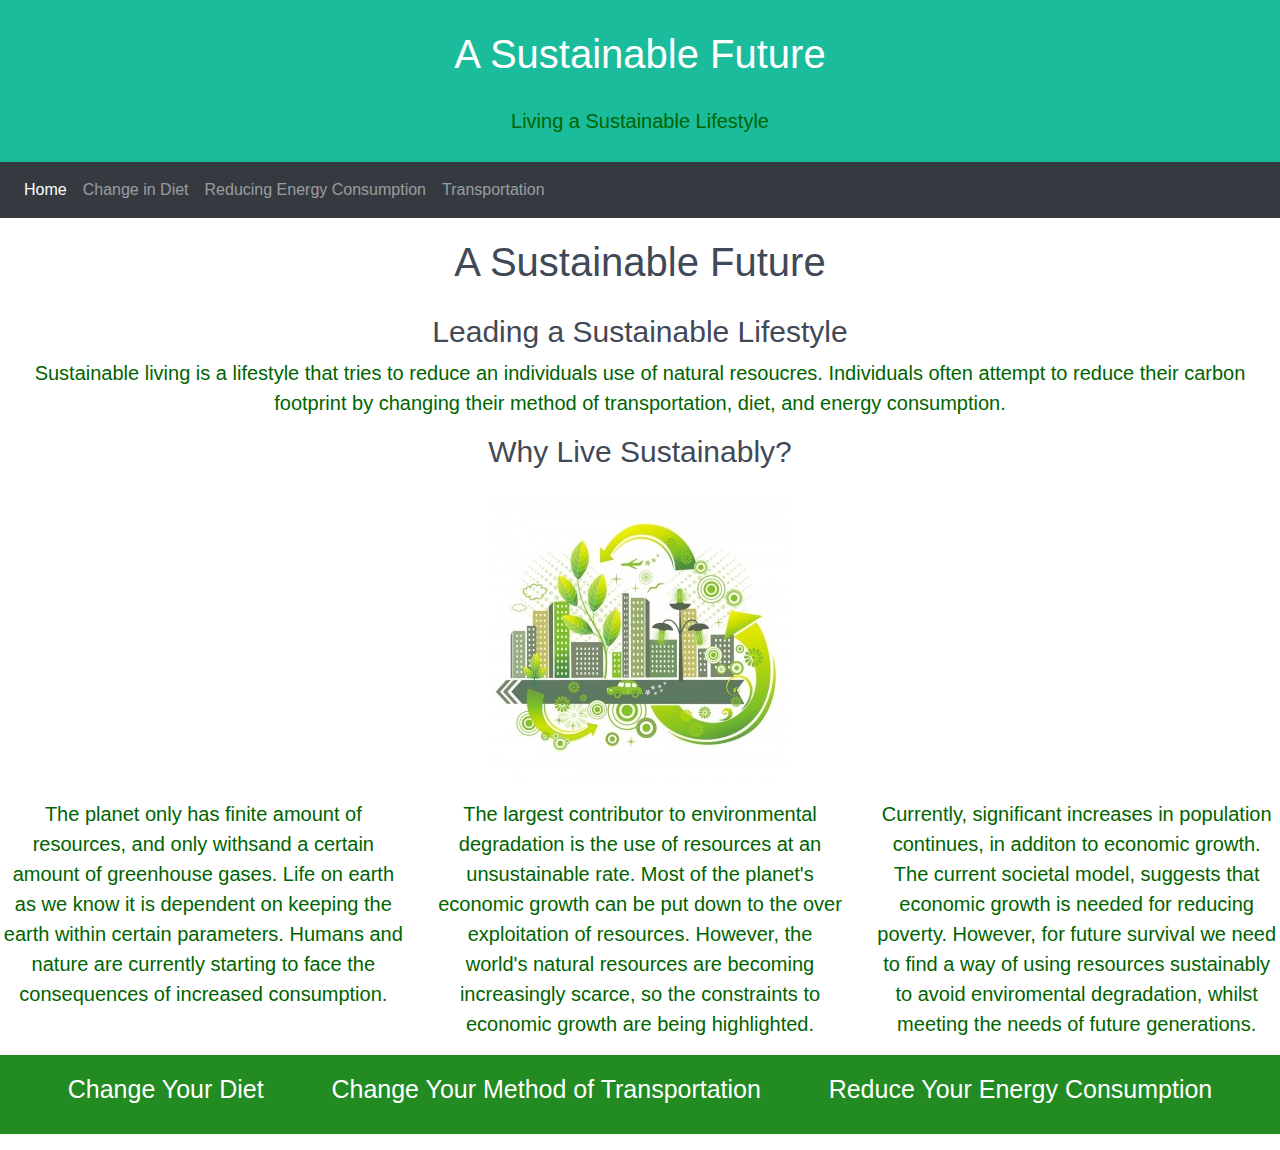
<file: index.html>
<!DOCTYPE html>
<html>
<head>
  <meta charset="utf-8" />
  <meta http-equiv="X-UA-Compatible" content="IE=edge">
  <meta name="viewport" content="width=device-width, initial-scale=1">

  <title>Group Project</title>

  <link rel="stylesheet" href="css/bootstrap.min.css">
  <link rel="stylesheet" type="text/css" href="css/styles.css">

</head>
<body>
  <div class="header">
  <h1> A Sustainable Future</h1>
  <p>Living a Sustainable Lifestyle</p>
</div>
  <nav class="navbar navbar-expand-md navbar-dark bg-dark">
    <button class="navbar-toggler" type="button" data-toggle="collapse" data-target="#navbarsExampleDefault" aria-controls="navbarsExampleDefault" aria-expanded="false" aria-label="Toggle navigation">
      <span class="navbar-toggler-icon"></span>
    </button>

    <div class="collapse navbar-collapse" id="navbarsExampleDefault">
      <ul class="navbar-nav mr-auto">
        <li class="nav-item active">
          <a class="nav-link" href="index.html">Home <span class="sr-only">(current)</span></a>
        </li>
        <li class="nav-item">
          <a class="nav-link" href="diet.html">Change in Diet</a>
        </li>
        <li class="nav-item">
          <a class="nav-link" href="energyreduction.html">Reducing Energy Consumption </a>
        </li>
        <li class="nav-item">
          <a class="nav-link" href="Transport.html">Transportation</a>
        </li>
      </ul>
    </div>
  </nav>
  <h1>A Sustainable Future</h1>
  <h2>Leading a Sustainable Lifestyle </h2>
<div>
  <p> Sustainable living is a lifestyle that tries to reduce an individuals use of natural resoucres.
    Individuals often attempt to reduce their carbon footprint by changing their method of transportation, diet,
    and energy consumption.
  </p>
</div>
<h3>Why Live Sustainably?</h3>
<img src="images/sustainable.png">
<div class="row">
  <div class="col-sm">
   <p>
   The planet only has finite amount of resources,
   and only withsand a certain amount of greenhouse gases.
   Life on earth as we know it is dependent on keeping the earth within certain parameters.
   Humans and nature are currently starting to face the consequences of increased consumption.
   </p>
  </div>
 <div class="col-sm">
    <p>
    The largest contributor to environmental degradation is the use of resources at an unsustainable rate.
    Most of the planet's economic growth can be put down to the over exploitation of resources. However, the world's natural resources
    are becoming increasingly scarce, so the constraints to economic growth are being highlighted.
    </p>
  </div>
  <div class="col-sm">
    <p>
     Currently, significant increases in population continues, in additon to economic growth. The current societal model, suggests that economic growth
     is needed for reducing poverty. However, for future survival we
     need to find a way of using resources sustainably to avoid enviromental degradation, whilst
    meeting the needs of future generations.
    </p>
  </div>
</div>

  <footer>
  <div>
   <p>
    <ol>
      <li>Change Your Diet</li>
      <Li>Change Your Method of Transportation</li>
      <li>Reduce Your Energy Consumption</li>
    </ol>
  </p>
 </div>
</footer>
</body>
</html>
</file>
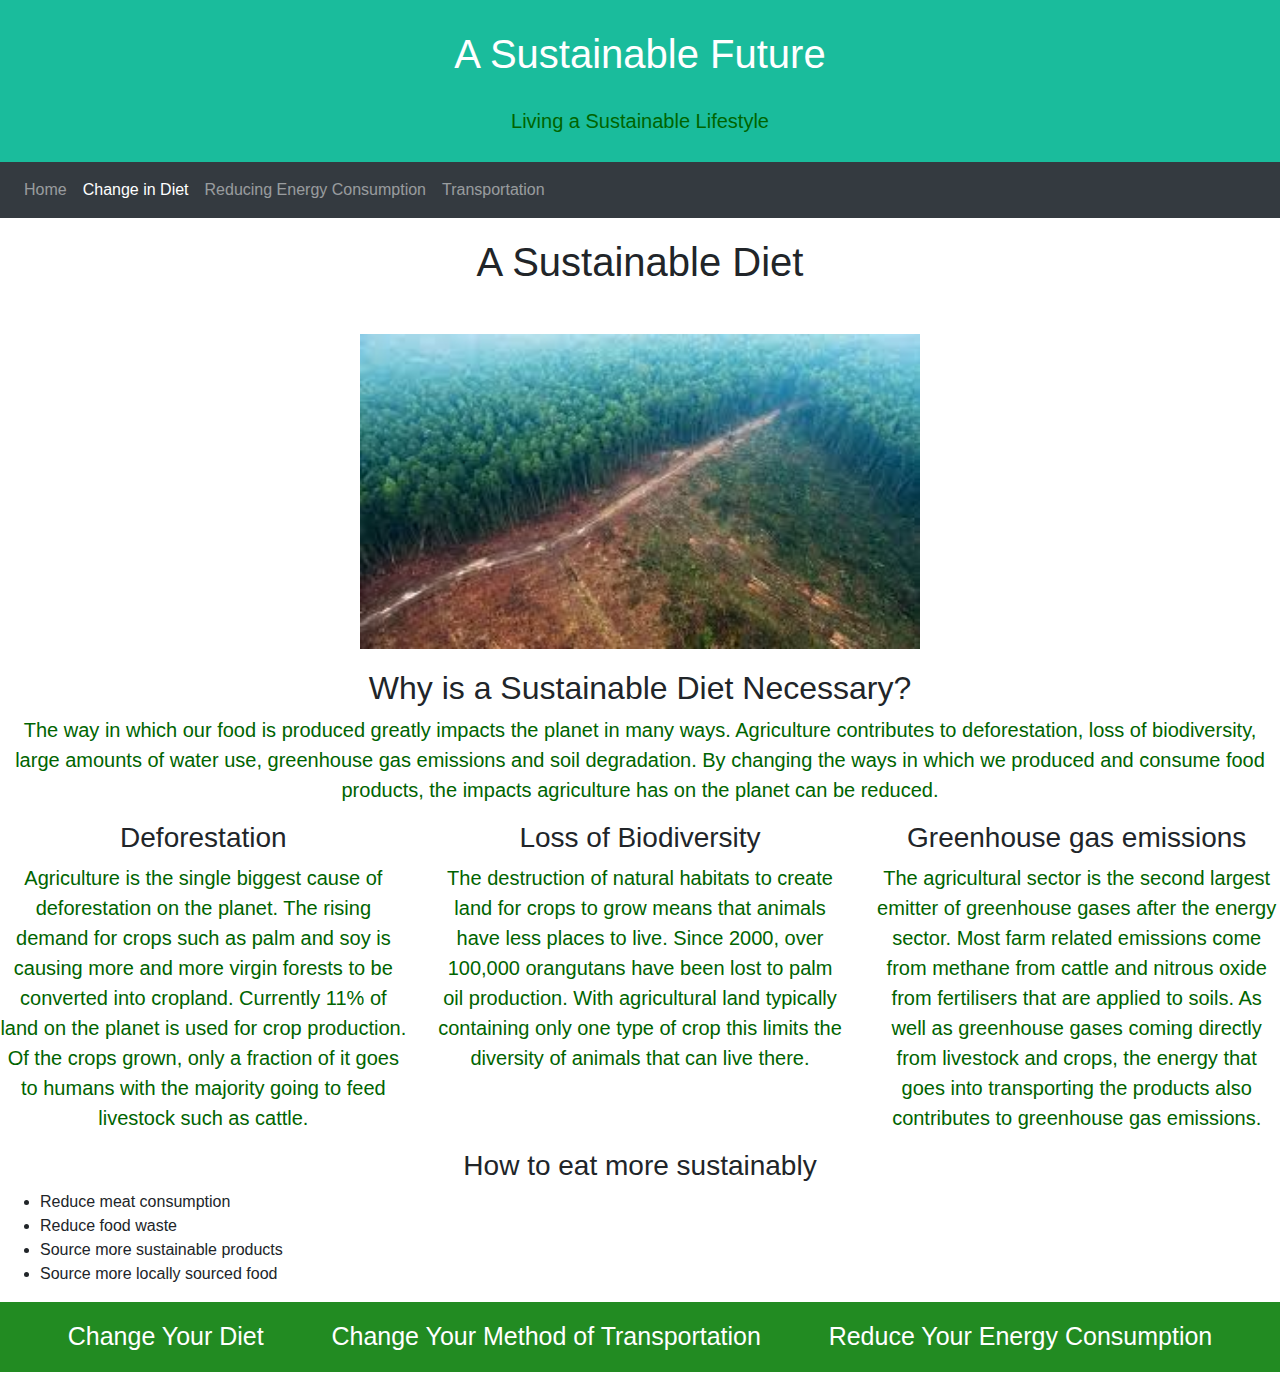
<file: diet.html>
<!DOCTYPE html>
<html>
<head>
<meta charset="utf-8" />
<meta http-equiv="X-UA-Compatible" content="IE=edge">
<meta name="viewport" content="width=device-width, initial-scale=1">
<link rel="stylesheet" type="text/css" href="css/styles.css">

<title>Change in Diet</title>

<link rel="stylesheet" href="css/bootstrap.min.css">
<script src="https://code.jquery.com/jquery-3.3.1.slim.min.js" integrity="sha384-q8i/X+965DzO0rT7abK41JStQIAqVgRVzpbzo5smXKp4YfRvH+8abtTE1Pi6jizo" crossorigin="anonymous"></script>
<script src="https://cdnjs.cloudflare.com/ajax/libs/popper.js/1.14.7/umd/popper.min.js" integrity="sha384-UO2eT0CpHqdSJQ6hJty5KVphtPhzWj9WO1clHTMGa3JDZwrnQq4sF86dIHNDz0W1" crossorigin="anonymous"></script>
<script src="https://stackpath.bootstrapcdn.com/bootstrap/4.3.1/js/bootstrap.min.js" integrity="sha384-JjSmVgyd0p3pXB1rRibZUAYoIIy6OrQ6VrjIEaFf/nJGzIxFDsf4x0xIM+B07jRM" crossorigin="anonymous"></script>
</head>

<body>
  <div class="header">
    <h1> A Sustainable Future</h1>
    <p>Living a Sustainable Lifestyle</p>
  </div>
  <nav class="navbar navbar-expand-md navbar-dark bg-dark">

    <button class="navbar-toggler" type="button" data-toggle="collapse" data-target="#navbarsExampleDefault" aria-controls="navbarsExampleDefault" aria-expanded="false" aria-label="Toggle navigation">
      <span class="navbar-toggler-icon"></span>
    </button>

    <div class="collapse navbar-collapse" id="navbarsExampleDefault">
      <ul class="navbar-nav mr-auto">
        <li class="nav-item ">
          <a class="nav-link" href="index.html">Home <span class="sr-only">(current)</span></a>
        </li>
        <li class="nav-item active">
          <a class="nav-link" href="diet.html">Change in Diet</a>
        </li>
        <li class="nav-item">
          <a class="nav-link" href="energyreduction.html">Reducing Energy Consumption </a>
        </li>
        <li class="nav-item">
          <a class="nav-link" href="Transport.html">Transportation</a>
        </li>
      </ul>
    </div>
  </nav>

  <h1> A Sustainable Diet </h1>

  <div id="carouselExampleSlidesOnly" class="carousel slide" data-ride="carousel">
  <div class="carousel-inner">
    <div class="carousel-item active">
        <img src="images/deforestation.jpg" class="d-block w-100" alt="deforestation">
    </div>
    <div class="carousel-item">
      <img src="images/giraffe.jpg" class="d-block w-100" alt="biodiversity">
    </div>
    <div class="carousel-item">
      <img src="images/soil-degradation.jpg" class="d-block w-100" alt="soil degradation">
    </div>
    <div class="carousel-item">
      <img src="images/cows.jpg" class="d-block w-100" alt="cattle">
    </div>
  </div>
</div>

  <h2> Why is a Sustainable Diet Necessary? </h2>

  <div>
    <p>
      The way in which our food is produced greatly impacts the planet in many ways.
      Agriculture contributes to deforestation, loss of biodiversity, large amounts of water use, greenhouse gas emissions and soil degradation.
      By changing the ways in which we produced and consume food products, the impacts agriculture has on the planet can be reduced.
    </p>
</div>

<div class="row">
  <div class="col-sm">
  <h3> Deforestation</h3>
  <p> Agriculture is the single biggest cause of deforestation on the planet.
    The rising demand for crops such as palm and soy is causing more and more virgin forests to be converted into cropland.
    Currently 11% of land on the planet is used for crop production.
    Of the crops grown, only a fraction of it goes to humans with the majority going to feed livestock such as cattle.
  </p>
</div>

<div class="col-sm">
  <h3> Loss of Biodiversity </h3>
  <p> The destruction of natural habitats to create land for crops to grow means that animals have less places to live.
    Since 2000, over 100,000 orangutans have been lost to palm oil production.
    With agricultural land typically containing only one type of crop this limits the diversity of animals that can live there.
  </p>
</div>

<div class="col-sm">
  <h3> Greenhouse gas emissions </h3>
  <p> The agricultural sector is the second largest emitter of greenhouse gases after the energy sector.
Most farm related emissions come from methane from cattle and nitrous oxide from fertilisers that are applied to soils.
As well as greenhouse gases coming directly from livestock and crops, the energy that goes into transporting the products also contributes to greenhouse gas emissions.
  </p>
</div>
</div>


<div>
  <h3> How to eat more sustainably</h3>
   <ul>
     <li> Reduce meat consumption </li>
     <li> Reduce food waste </li>
     <li> Source more sustainable products </li>
     <li> Source more locally sourced food </li>
   </ul>
 </div>

 <footer>
 <div>
  <p>
   <ol>
     <li>Change Your Diet</li>
     <Li>Change Your Method of Transportation</li>
     <li>Reduce Your Energy Consumption</li>
   </ol>
 </p>
</div>
</footer>
</body>
</html>
</file>
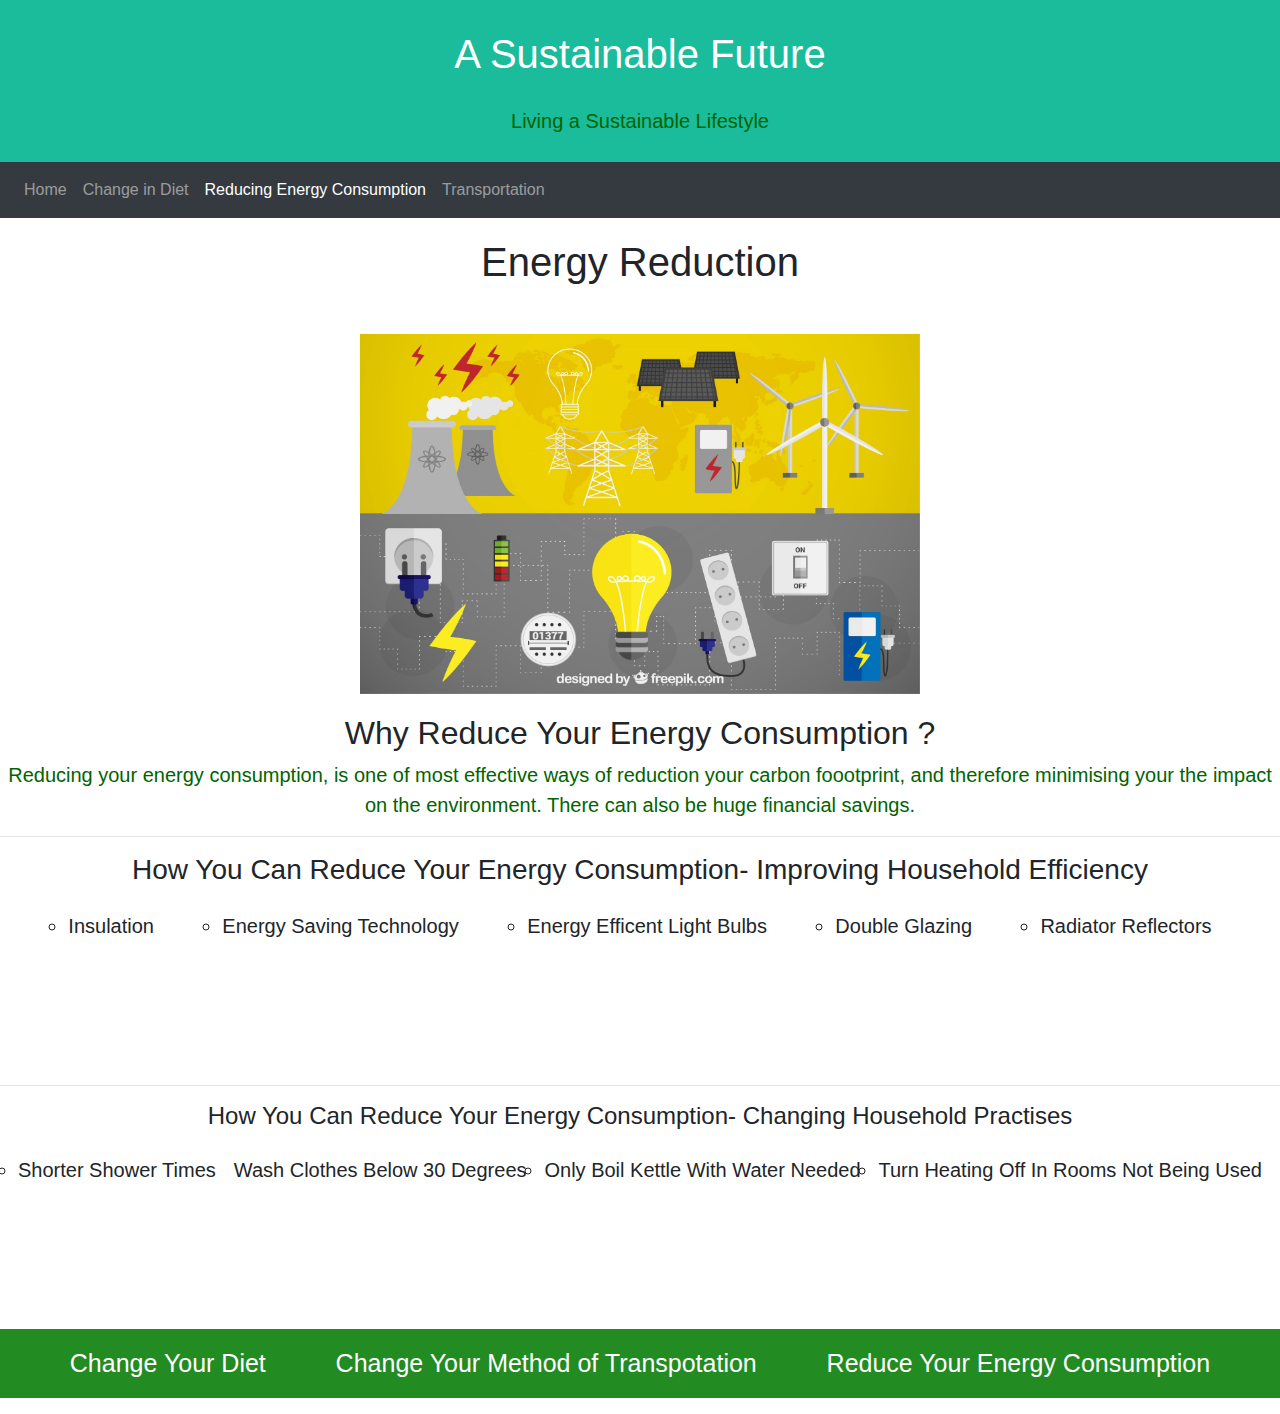
<file: energyreduction.html>
<!DOCTYPE html>
<html>
<head>
  <meta charset="utf-8" />
  <meta http-equiv="X-UA-Compatible" content="IE=edge">
  <meta name="viewport" content="width=device-width, initial-scale=1">
  <link rel="stylesheet" type="text/css" href="css/styles.css">

  <title>A Sustainable Future</title>

  <link rel="stylesheet" href="css/bootstrap.min.css">

  <script src="https://code.jquery.com/jquery-3.3.1.slim.min.js" integrity="sha384-q8i/X+965DzO0rT7abK41JStQIAqVgRVzpbzo5smXKp4YfRvH+8abtTE1Pi6jizo" crossorigin="anonymous"></script>
<script src="https://cdnjs.cloudflare.com/ajax/libs/popper.js/1.14.7/umd/popper.min.js" integrity="sha384-UO2eT0CpHqdSJQ6hJty5KVphtPhzWj9WO1clHTMGa3JDZwrnQq4sF86dIHNDz0W1" crossorigin="anonymous"></script>
<script src="https://stackpath.bootstrapcdn.com/bootstrap/4.3.1/js/bootstrap.min.js" integrity="sha384-JjSmVgyd0p3pXB1rRibZUAYoIIy6OrQ6VrjIEaFf/nJGzIxFDsf4x0xIM+B07jRM" crossorigin="anonymous"></script>

</head>
<body>
  <div class="header">
  <h1> A Sustainable Future</h1>
  <p>Living a Sustainable Lifestyle</p>
</div>
<nav class="navbar navbar-expand-md navbar-dark bg-dark">
  <button class="navbar-toggler" type="button" data-toggle="collapse" data-target="#navbarsExampleDefault" aria-controls="navbarsExampleDefault" aria-expanded="false" aria-label="Toggle navigation">
    <span class="navbar-toggler-icon"></span>
  </button>

  <div class="collapse navbar-collapse" id="navbarsExampleDefault">
    <ul class="navbar-nav mr-auto">
      <li class="nav-item">
        <a class="nav-link" href="index.html">Home </a>
      </li>
      <li class="nav-item">
        <a class="nav-link" href="diet.html">Change in Diet</a>
      </li>
      <li class="nav-item active">
        <a class="nav-link" href="energyreduction.html">Reducing Energy Consumption </a>
      </li>
      <li class="nav-item">
        <a class="nav-link" href="Transport.html">Transportation</a>
      </li>
    </ul>
  </div>
</nav>
<h1>Energy Reduction</h1>

<div id="carouselExampleSlidesOnly" class="carousel slide" data-ride="carousel">
    <div class="carousel-inner">
    <div class="carousel-item active">
        <img src="images/energyreduction.jpeg" class="d-block w-100" alt=" First slide">
    </div>
    <div class="carousel-item">
      <img src="images/reductionlight.jpg" class="d-block w-100" alt="Second slide">
    </div>
    <div class="carousel-item">
      <img src="images/savereduction.jpg" class="d-block w-100" alt="Third slide">
    </div>
    </div>
  </div>

<div class="ereduction">
  <h2> Why Reduce Your Energy Consumption ?</h2>
   <p> Reducing your energy consumption, is one of most effective ways of reduction your
      carbon foootprint, and therefore minimising your the impact on the environment. There can also be huge financial savings.
   </p>
  <hr>
   <h3> How You Can Reduce Your Energy Consumption- Improving Household Efficiency</h3>
     <p>
      <ul class="notnav">
       <li>Insulation
       </li>
       <li>Energy Saving Technology
       </li>
       <li>Energy Efficent Light Bulbs
       </li>
       <li>Double Glazing
       </li>
       <li>Radiator Reflectors
      </li>
     </ul>
   </p>
  <hr>
  <h4> How You Can Reduce Your Energy Consumption- Changing Household Practises</h4>
  <p>
   <ul class="notnav">
    <li>Shorter Shower Times
    </li> Wash Clothes Below 30 Degrees
    <li>Only Boil Kettle With Water Needed
    </li>
    <li> Turn Heating Off In Rooms Not Being Used
    </li>
  </ul>
 </p>
</div>

<footer>
  <div>
   <p>
    <ol>
      <li>Change Your Diet</li>
      <Li>Change Your Method of Transpotation</li>
      <li>Reduce Your Energy Consumption</li>
    </ol>
  </p>
 </div>
</footer>
</body>
</file>
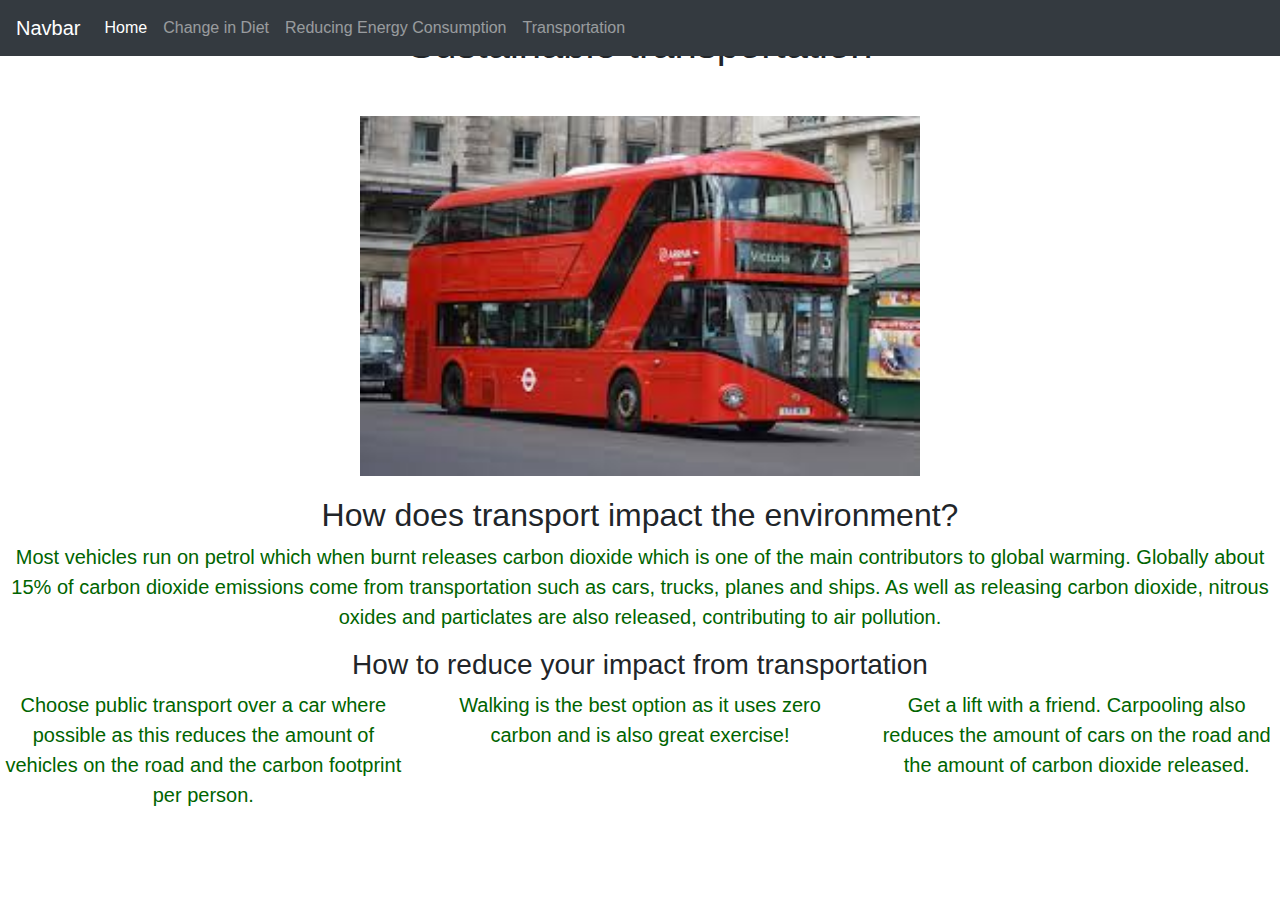
<file: transport.html>
<!DOCTYPE html>
<html>
<head>
<meta charset="utf-8" />
<meta http-equiv="X-UA-Compatible" content="IE=edge">
<meta name="viewport" content="width=device-width, initial-scale=1">
<link rel="stylesheet" type="text/css" href="css/styles.css">

<title>Transportation</title>

<link rel="stylesheet" href="css/bootstrap.min.css">

</head>

<body>
  <nav class="navbar navbar-expand-md navbar-dark bg-dark fixed-top">
    <a class="navbar-brand" href="#">Navbar</a>
    <button class="navbar-toggler" type="button" data-toggle="collapse" data-target="#navbarsExampleDefault" aria-controls="navbarsExampleDefault" aria-expanded="false" aria-label="Toggle navigation">
      <span class="navbar-toggler-icon"></span>
    </button>

    <div class="collapse navbar-collapse" id="navbarsExampleDefault">
      <ul class="navbar-nav mr-auto">
        <li class="nav-item active">
          <a class="nav-link" href="#">Home <span class="sr-only">(current)</span></a>
        </li>
        <li class="nav-item">
          <a class="nav-link" href="diet.html">Change in Diet</a>
        </li>
        <li class="nav-item">
          <a class="nav-link" href="#">Reducing Energy Consumption </a>
        </li>
        <li class="nav-item">
          <a class="nav-link" href="#">Transportation</a>
        </li>
      </ul>
    </div>
  </nav>

  <h1> Sustainable transportation </h1>

  <div id="carouselExampleSlidesOnly" class="carousel slide" data-ride="carousel">
  <div class="carousel-inner">
    <div class="carousel-item active">
        <img src="images/bus.jpg" class="d-block w-100" alt="public transport">
    </div>
    <div class="carousel-item">
      <img src="images/carpool.png" class="d-block w-100" alt="carpooling">
    </div>
    <div class="carousel-item">
      <img src="images/walking.jpg" class="d-block w-100" alt="walking">
    </div>
    <div class="carousel-item">
      <img src="images/cycling.jpg" class="d-block w-100" alt="cycling">
    </div>
  </div>
</div>

<div>
 <h2> How does transport impact the environment? </h2>
  <p> Most vehicles run on petrol which when burnt releases carbon dioxide which is one of the main contributors to global warming.
    Globally about 15% of carbon dioxide emissions come from transportation such as cars, trucks, planes and ships.
    As well as releasing carbon dioxide, nitrous oxides and particlates are also released, contributing to air pollution.
  </p>
</div>

  <h3> How to reduce your impact from transportation </h3>

<div class="row">
  <div class="col-sm">
    <p> Choose public transport over a car where possible as this reduces the amount of vehicles on the road and the carbon footprint per person.
    </p>
  </div>

  <div class="col-sm">
    <p> Walking is the best option as it uses zero carbon and is also great exercise!
    </p>
  </div>

  <div class="col-sm">
   <p> Get a lift with a friend. Carpooling also reduces the amount of cars on the road and the amount of carbon dioxide released.
  </p>
  </div>
</div>
</file>
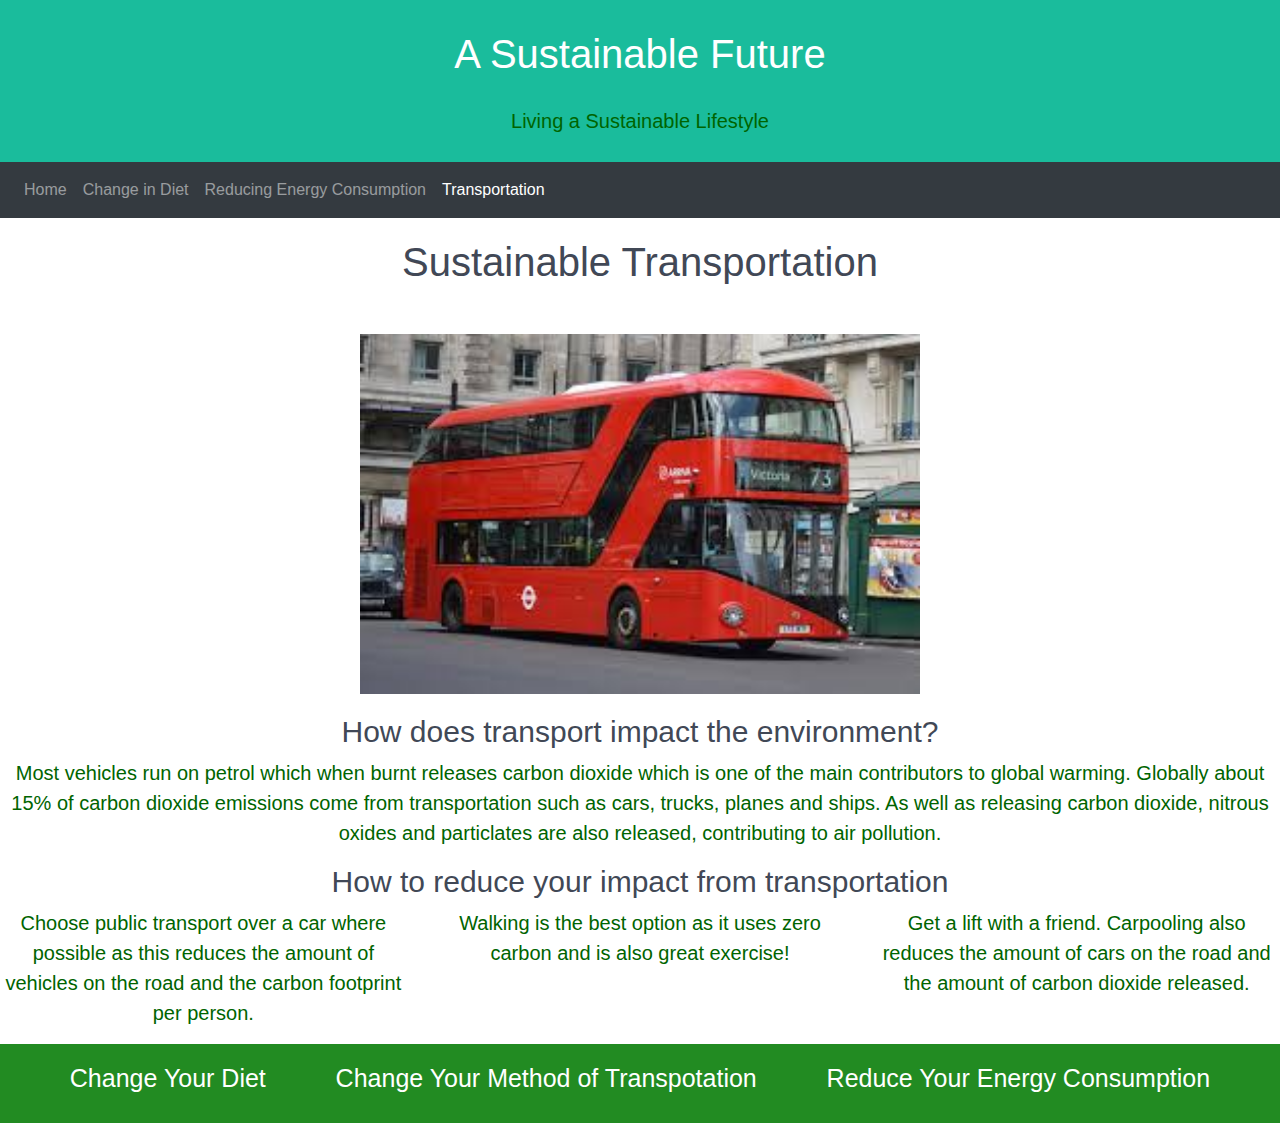
<file: Transport.html>
<html>
<head>
<meta charset="utf-8" />
<meta http-equiv="X-UA-Compatible" content="IE=edge">
<meta name="viewport" content="width=device-width, initial-scale=1">

<title>Transportation</title>

<link rel="stylesheet" href="css/bootstrap.min.css">
<link rel="stylesheet" type="text/css" href="css/styles.css">
<script src="https://code.jquery.com/jquery-3.3.1.slim.min.js" integrity="sha384-q8i/X+965DzO0rT7abK41JStQIAqVgRVzpbzo5smXKp4YfRvH+8abtTE1Pi6jizo" crossorigin="anonymous"></script>
<script src="https://cdnjs.cloudflare.com/ajax/libs/popper.js/1.14.7/umd/popper.min.js" integrity="sha384-UO2eT0CpHqdSJQ6hJty5KVphtPhzWj9WO1clHTMGa3JDZwrnQq4sF86dIHNDz0W1" crossorigin="anonymous"></script>
<script src="https://stackpath.bootstrapcdn.com/bootstrap/4.3.1/js/bootstrap.min.js" integrity="sha384-JjSmVgyd0p3pXB1rRibZUAYoIIy6OrQ6VrjIEaFf/nJGzIxFDsf4x0xIM+B07jRM" crossorigin="anonymous"></script>
</head>

<body>
  <div class="header">
  <h1> A Sustainable Future</h1>
  <p>Living a Sustainable Lifestyle</p>
</div>
  <nav class="navbar navbar-expand-md navbar-dark bg-dark">
    <button class="navbar-toggler" type="button" data-toggle="collapse" data-target="#navbarsExampleDefault" aria-controls="navbarsExampleDefault" aria-expanded="false" aria-label="Toggle navigation">
      <span class="navbar-toggler-icon"></span>
    </button>

    <div class="collapse navbar-collapse" id="navbarsExampleDefault">
      <ul class="navbar-nav mr-auto">
        <li class="nav-item">
          <a class="nav-link" href="index.html">Home </a>
        </li>
        <li class="nav-item">
          <a class="nav-link" href="diet.html">Change in Diet</a>
        </li>
        <li class="nav-item">
          <a class="nav-link" href="energyreduction.html">Reducing Energy Consumption </a>
        </li>
        <li class="nav-item active">
          <a class="nav-link" href="Transport.html">Transportation</a>
        </li>
      </ul>
    </div>
  </nav>

  <h1> Sustainable Transportation </h1>

  <div id="carouselExampleSlidesOnly" class="carousel slide" data-ride="carousel">
  <div class="carousel-inner">
    <div class="carousel-item active">
        <img src="images/bus.jpg" class="d-block w-100" alt="public transport">
    </div>
    <div class="carousel-item">
      <img src="images/carpool.png" class="d-block w-100" alt="carpooling">
    </div>
    <div class="carousel-item">
      <img src="images/walking.jpg" class="d-block w-100" alt="walking">
    </div>
    <div class="carousel-item">
      <img src="images/cycling.jpg" class="d-block w-100" alt="cycling">
    </div>
  </div>
</div>

<div>
 <h2> How does transport impact the environment? </h2>
  <p> Most vehicles run on petrol which when burnt releases carbon dioxide which is one of the main contributors to global warming.
    Globally about 15% of carbon dioxide emissions come from transportation such as cars, trucks, planes and ships.
    As well as releasing carbon dioxide, nitrous oxides and particlates are also released, contributing to air pollution.
  </p>
</div>

  <h3> How to reduce your impact from transportation </h3>

<div class="row">
  <div class="col-sm">
    <p> Choose public transport over a car where possible as this reduces the amount of vehicles on the road and the carbon footprint per person.
    </p>
  </div>

  <div class="col-sm">
    <p> Walking is the best option as it uses zero carbon and is also great exercise!
    </p>
  </div>

  <div class="col-sm">
   <p> Get a lift with a friend. Carpooling also reduces the amount of cars on the road and the amount of carbon dioxide released.
  </p>
  </div>
</div>
<footer>
  <div>
   <p>
    <ol>
      <li>Change Your Diet</li>
      <Li>Change Your Method of Transpotation</li>
      <li>Reduce Your Energy Consumption</li>
    </ol>
    </p>
 </div>
</footer>
</file>
<file: css/styles.css>
.header {
  padding: 10px;
  text-align: center;
  background: #1abc9c;
  color: white;
}

body {
  color: rgb(65,72,86);
  font-family: arial;
}
h1 {
 font-size: 40px;
 text-align: center;
 padding: 20px;
}
h2, h3, h4 {
  font-size: 30px;
 text-align: center;}

img {display: flex; /*allows for fexible placing*/
  padding: 20px; /*sets padding size on all4 size of element*/
  margin: 0 auto;
  border-radius: 10px;
  max-height: 400px;
  max-width: 600px;
 }
  ol{
    list-style: none;
    padding: 0;
    margin-bottom: 2%;
    font-size: 25px;
    display: flex;
    justify-content: space-evenly;
  }

  p{
  color:rgb(0,100,0);
  display: flex;
  justify-content: cente;
  align-items: center;
  flex-direction: column;
  text-align: center;
  font-size: 20px;
}
footer{  padding: 0px;
  text-align: center;
  background-color:rgb(34,139,34);
  color: white;
}
ul.notnav {list-style: circle;
padding: 0;
margin-bottom: 10%;
font-size: 20px;
display: flex;
justify-content: space-evenly;}

div.ereduction {
  font-size: 30px;
}

/*
.zoom {
  padding: 50px;
  background-color: green;
  transition: transform .2s; Animation
  width: 200px;
  height: 200px;
  margin: 0 auto;
}

.zoom:hover {
  transform: scale(1.25);  (150% zoom - Note: if the zoom is too large, it will go outside of the viewport)
} */
</file>
